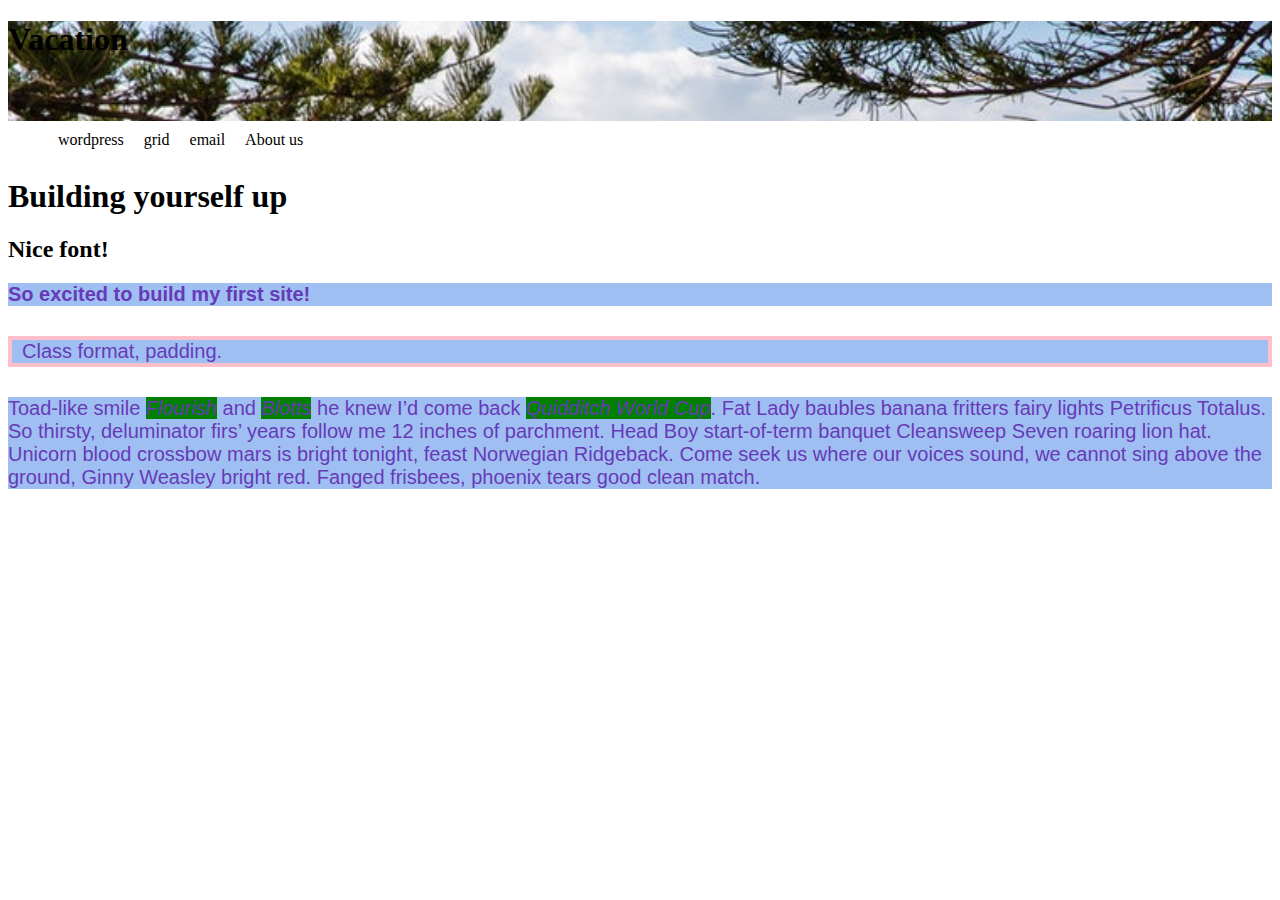
<file: index.html>
<!Doctype html>
<html>
  <head>
    <link rel='stylesheet' type='text/css'href='style.css'>
    <title>
    Marcele Viana
    </title>
  </head>
  <div class='kombi'>
    <h1>
      <strong>
        Vacation
      </strong>
    </h1>
  </div>
  <body>
    <nav>
      <ul class='navigation'>
        <li>
          <a href= 'http://wordpress.com' target='_blank'>
            wordpress
          </a>
        </li>
  <li>
    <a href='grid.html'>
      grid
    </a>
  </li>
<li>
    <a href= mailto:marceledalcol@gmail.com?subject=I wanna buy!>
      email
    </a>
</li>
<li>
  <a href='second.html'>
  About us
  </a>
</li>
  </nav>
  
    <h1>
      Building yourself up
    </h1>
      <h2>
        Nice font!
      </h2>
    <P>
      <strong>
  So excited to build my first site!
      </strong>
    </P>
            <p class='target'>
          Class format, padding.

        </p>
        <p>
Toad-like smile <em>Flourish</em> and <em>Blotts</em> he knew I’d come back <em>Quidditch World Cup</em>. Fat Lady baubles banana fritters fairy lights Petrificus Totalus. So thirsty, deluminator firs’ years follow me 12 inches of parchment. Head Boy start-of-term banquet Cleansweep Seven roaring lion hat. Unicorn blood crossbow mars is bright tonight, feast Norwegian Ridgeback. Come seek us where our voices sound, we cannot sing above the ground, Ginny Weasley bright red. Fanged frisbees, phoenix tears good clean match.
      </p>
  </Body>
</html>
</file>
<file: style.css>
/* body {
  background-attachment: fixed;
  background-image: url(kombi.jpg);
  background-position: center center;
  background-repeat: no-repeat;
  background-size: cover;
} */
.kombi {
  height: 100px;
  background-attachment: fixed;
  background-image: url(kombi.jpg);
  background-position: center center;
  background-repeat: no-repeat;
  background-size: cover;
}
p em {
  background-color: green
  }
p{
  color:#673ab7;
  background-color: rgb(159, 191, 242);
  font-family: sans-serif;
  font-size:20px;
  margin-top: 20px;
  margin-bottom: 30px;
}
.target{
  padding-left: 10px;
  padding-right: 20px;
  border: 4px solid pink;
}
a:link {
  color: rgb(255, 0, 0);
}
a:visited {
  color: rgb(0,255,0);
}
a:hover {
  color: rgb(0,0,255);
}
a:active {
  color: rgb(0,255,255)
}
ul.navigation {
  background-color: white;
  display: block;
  list-style: none;
  margin-top: 0;
  width: 100%;
  height: 35px;
}

ul.navigation li{
display: inline-block;
float: left;
}
ul.navigation a {
  color: black;
  display: block;
  padding: 10px;
  text-decoration: none;
}
ul.navigation a:hover{
  background-color: black;
  color: white;
}
</file>
